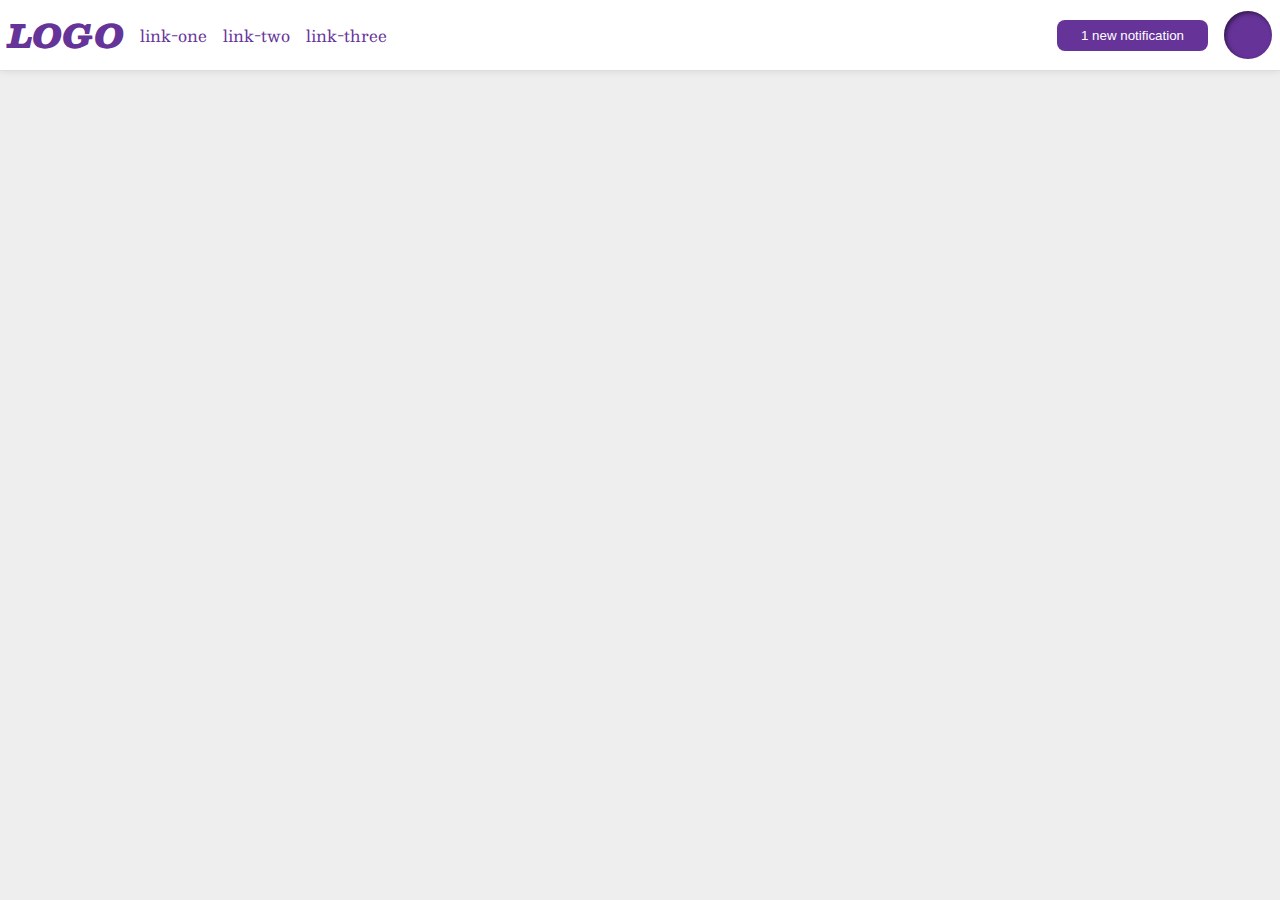
<file: foundations/flex/03-flex-header-2/index.html>
<!DOCTYPE html>
<html lang="en">
  <head>
    <meta charset="UTF-8">
    <meta http-equiv="X-UA-Compatible" content="IE=edge">
    <meta name="viewport" content="width=device-width, initial-scale=1.0">
    <title>Flex Header 2</title>
    <link rel="stylesheet" href="style.css">
  </head>
  <body>
    <div class="header">
      <div class="left">
      <div class="logo">
        LOGO
      </div>
      <ul class="links">
        <li><a href="https://google.com">link-one</a></li>
        <li><a href="https://google.com">link-two</a></li>
        <li><a href="https://google.com">link-three</a></li>
      </ul>
    </div>
    <div class="right">
      <button class="notifications">
        1 new notification
      </button>
      <div class="profile-image"></div>
      </div>
    </div>
  </body>
</html>
</file>
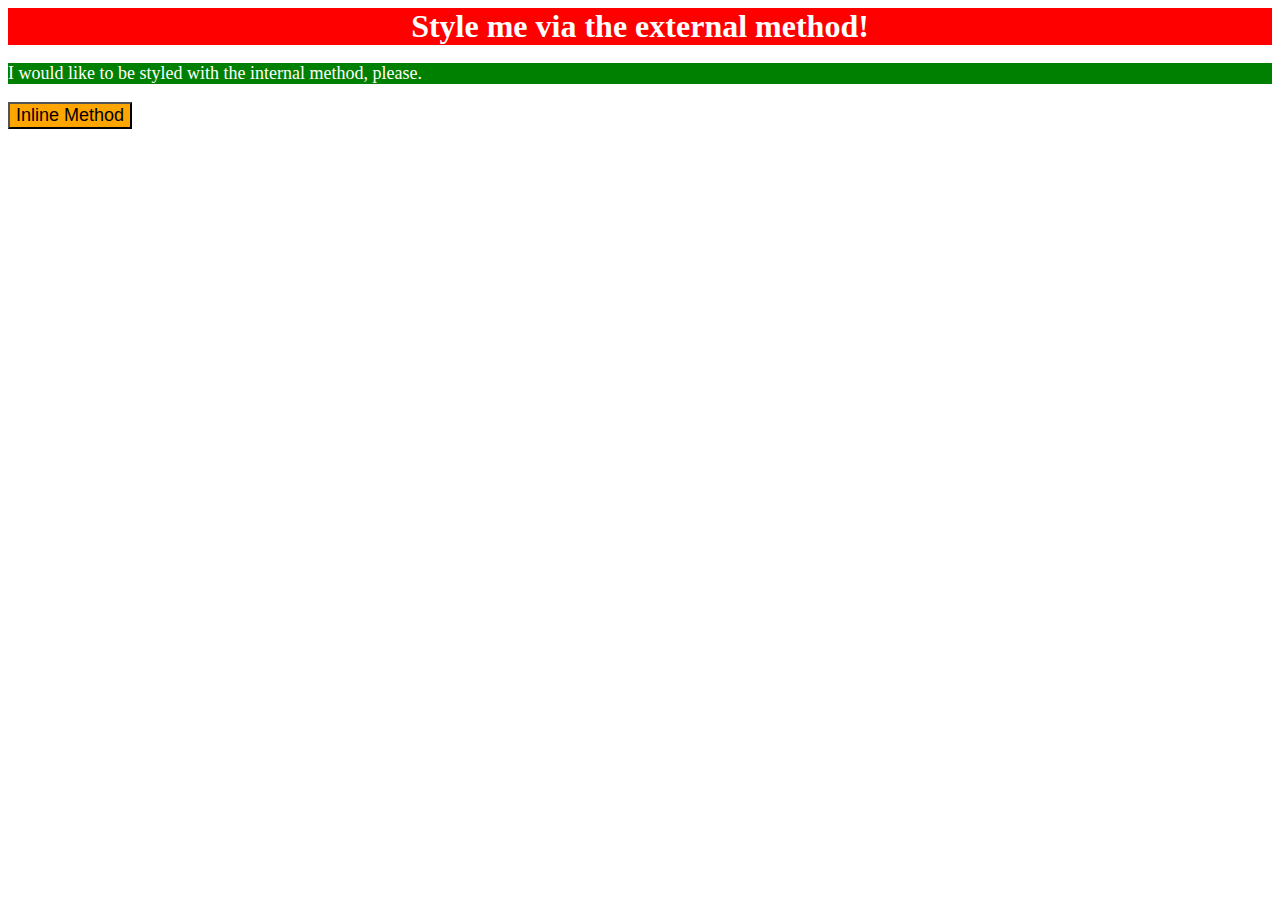
<file: foundations/intro-to-css/01-css-methods/index.html>
<!DOCTYPE html>
<html lang="en">
  <head>
    <link rel="stylesheet" href="../01-css-methods/style.css">
    <meta charset="UTF-8">
    <meta http-equiv="X-UA-Compatible" content="IE=edge">
    <meta name="viewport" content="width=device-width, initial-scale=1.0">
    <title>Methods for Adding CSS</title>
    <style> 
      p {
        background-color: green;
        color: white;
        font-size: 18px;
      }
    </style>
  </head>
  <body>
    <div>Style me via the external method!</div>
    <p>I would like to be styled with the internal method, please.</p>
    <button style="background-color: orange; font-size: 18px;">Inline Method</button>
  </body>
</html>
</file>
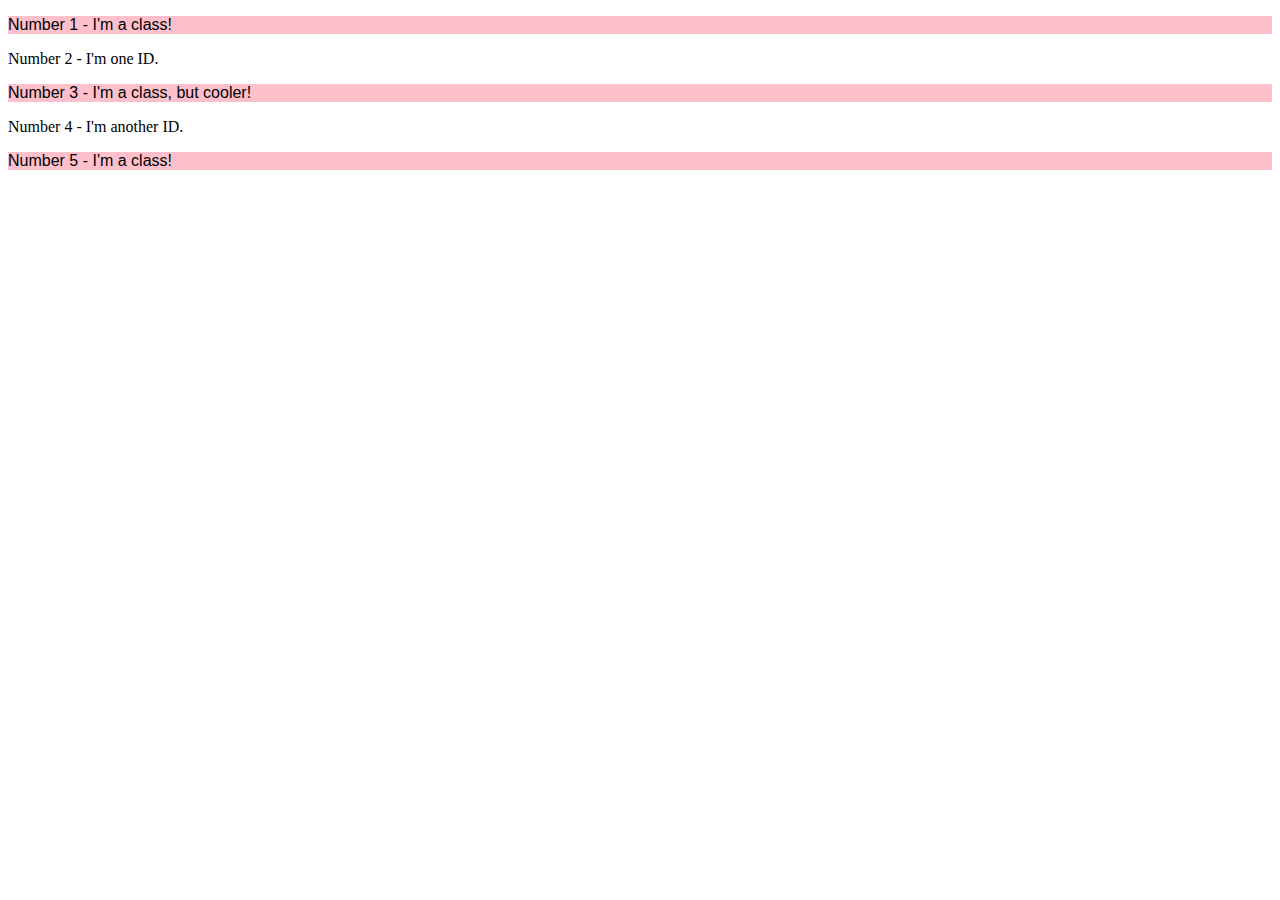
<file: foundations/intro-to-css/02-class-id-selectors/index.html>
<!DOCTYPE html>
<html lang="en">
  <head>
    <meta charset="UTF-8">
    <meta http-equiv="X-UA-Compatible" content="IE=edge">
    <meta name="viewport" content="width=device-width, initial-scale=1.0">
    <title>Class and ID Selectors</title>
    <link rel="stylesheet" href="../02-class-id-selectors/styles.css">
  </head>
  <body>
    <p>Number 1 - I'm a class!</p>
    <div>Number 2 - I'm one ID.</div>
    <p>Number 3 - I'm a class, but cooler!</p>
    <div>Number 4 - I'm another ID.</div>
    <p>Number 5 - I'm a class!</p>
  </body>
</html>
</file>
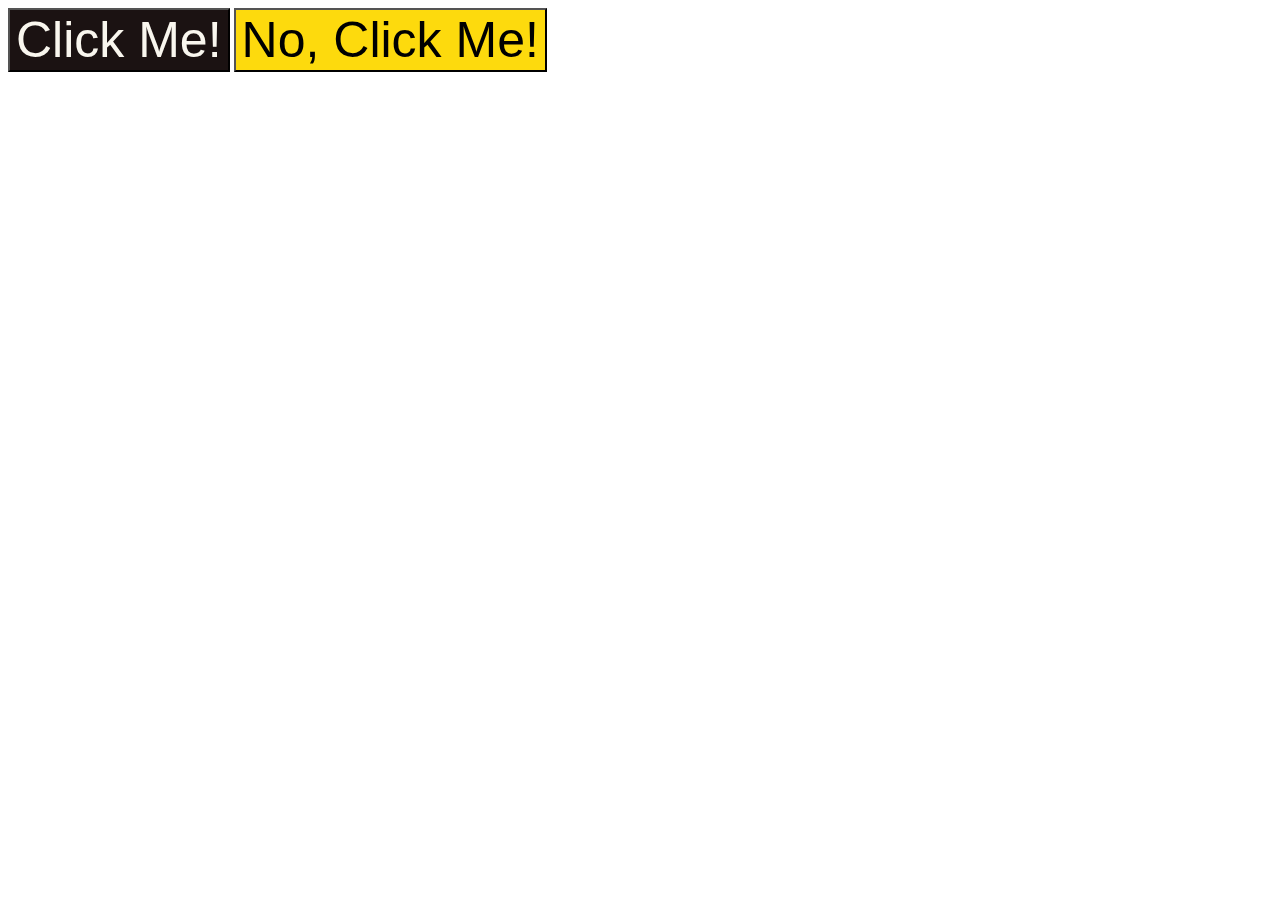
<file: foundations/intro-to-css/03-grouping-selectors/index.html>
<!DOCTYPE html>
<html lang="en">
  <head>
    <meta charset="UTF-8">
    <meta http-equiv="X-UA-Compatible" content="IE=edge">
    <meta name="viewport" content="width=device-width, initial-scale=1.0">
    <title>Grouping Selectors</title>
    <link rel="stylesheet" href="../03-grouping-selectors/style.css">
  </head>
  <body>
    <button class="white-font">Click Me!</button>
    <button class="yellow-font">No, Click Me!</button>
  </body>
</html>
</file>
<file: foundations/flex/03-flex-header-2/style.css>
/* this is some magical font-importing.  
you'll learn about it later. */
@import url('https://fonts.googleapis.com/css2?family=Besley:ital,wght@0,400;1,900&display=swap');

body {
  margin: 0;
  background: #eee;
  font-family: Besley, serif;
}

.header {
  background: white;
  border-bottom: 1px solid #ddd;
  box-shadow: 0 0 8px rgba(0,0,0,.1);
  display: flex;
  flex-direction: row;
  justify-content: space-between;
  align-items: center;
  padding: 8px;
}

.profile-image {
  background: rebeccapurple;
  box-shadow: inset 2px 2px 4px rgba(0,0,0,.5);
  border-radius: 50%;
  width: 48px;
  height: 48px;
}

.logo {
  color: rebeccapurple;
  font-size: 32px;
  font-weight: 900;
  font-style: italic;
}

button {
  border: none;
  border-radius: 8px;
  background: rebeccapurple;
  color: white;
  padding: 8px 24px;
}

a {
  /* this removes the line under our links */
  text-decoration: none;
  color: rebeccapurple;
}

ul {
  list-style-type: none;
  display: flex;
  flex-direction: row;
  gap: 16px;
  padding: 0px;
  margin: 0px;
}

.left {
  display: flex;
  flex-direction: row;
  gap: 16px;
  align-items: center;
}

.right {
  display: flex;
  flex-direction: row;
  gap: 16px;
  align-items: center;
}
</file>
<file: foundations/intro-to-css/01-css-methods/style.css>
div {
    background-color: red;
    color: white;
    font-size: 32px;
    text-align: center;
    font-weight: bold;
}
</file>
<file: foundations/intro-to-css/02-class-id-selectors/styles.css>
p {
    background-color: pink;
    font-family: Verdana, Deja-vu Sans, sans-serif;
}

#number-2 {
    color: blue;
    font-size: 36px;
}
</file>
<file: foundations/intro-to-css/03-grouping-selectors/style.css>
button {
    font-size: 50px;
    font-family: Helvetica, "Times New Roman", sans-serif;
}

.white-font {
    background-color: #1B1212;
    color: #F9F6EE;
}

.yellow-font {
    background-color: #FDDA0D;
}
</file>
